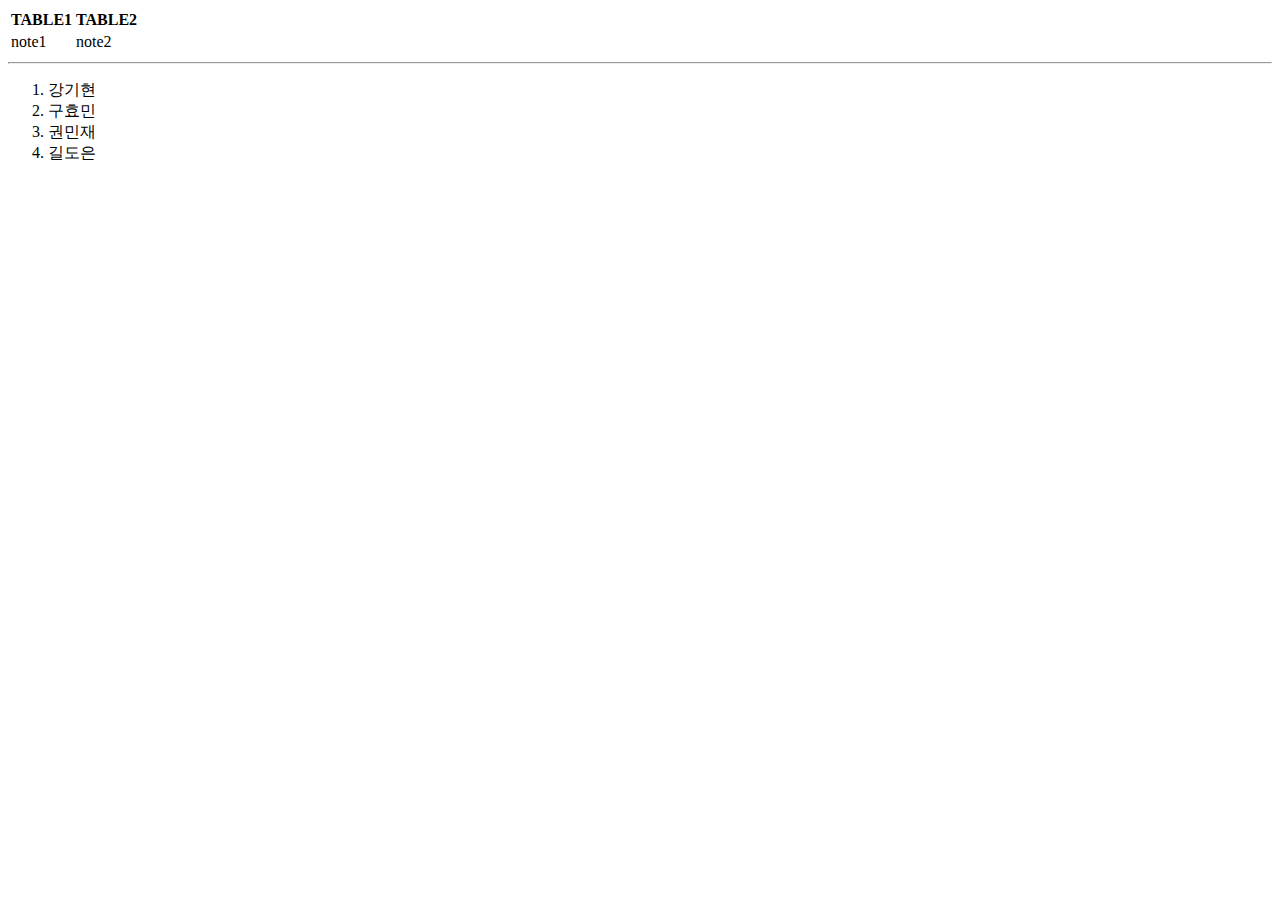
<file: index.html>
<html>
<head>
    <title>Hello world</title>
    <link rel="stylesheet" href="./style.css">
</head>
<body>
    <div class="line">
        <table>
            <thead>
                <tr>
                    <th>TABLE1</th>
                    <th>TABLE2</th>
                </tr>
            </thead>
            <tbody>
                <tr>
                    <td>note1</td>
                    <td>note2</td>
                </tr>
            </tbody>
        </table>
        <hr>
        <ol>
            <li>강기현</li>
            <li>구효민</li>
            <li>권민재</li>
            <li>길도은</li>
        </ol>
    </div>
</body>
</html>
</file>
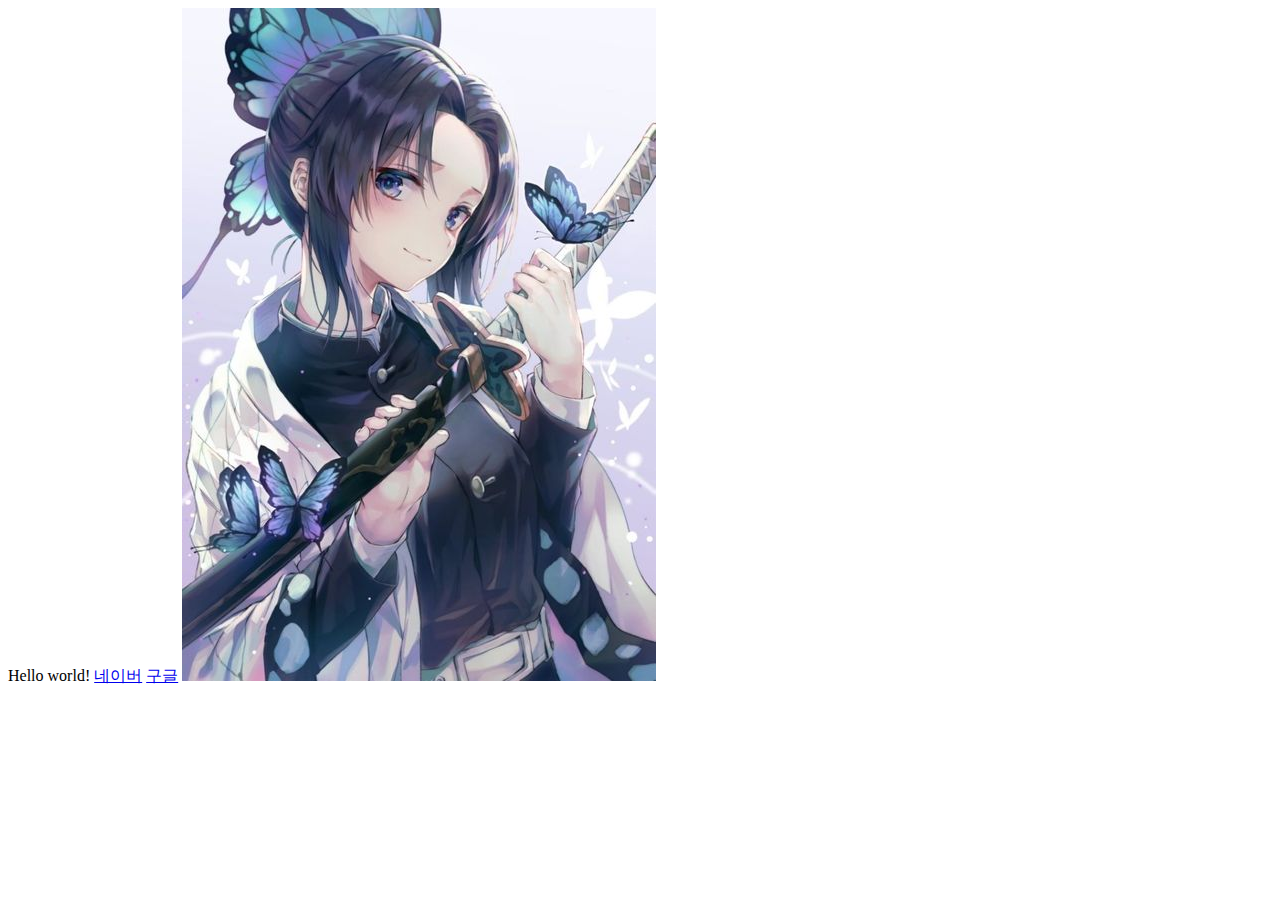
<file: hello.html>
<html>
    <head>
        <title>
            Hello world!
        </title>
        <link rel="stylesheet" type="text/css" href="./style.css">
    </head>
    <body>
        Hello world!
        <a href="https://www.naver.com" id="naver">네이버</a>
        <a href="https://www.google.com" class="google">구글</a>
        <a href="https://namu.wiki/w/%EC%BD%94%EC%B5%B8%EC%9A%B0%20%EC%8B%9C%EB%85%B8%EB%B6%80"><img src="./sinobu.jpg"></a>
        <iframe width="360" height="190" src="https://www.youtube.com/embed/gE2hEebqqw4" frameborder="0" allow="accelerometer; autoplay; encrypted-media; gyroscope; picture-in-picture" allowfullscreen></iframe>
    </body>
</html>
</file>
<file: style.css>
@charset "utf-8";

.line {
}
</file>
